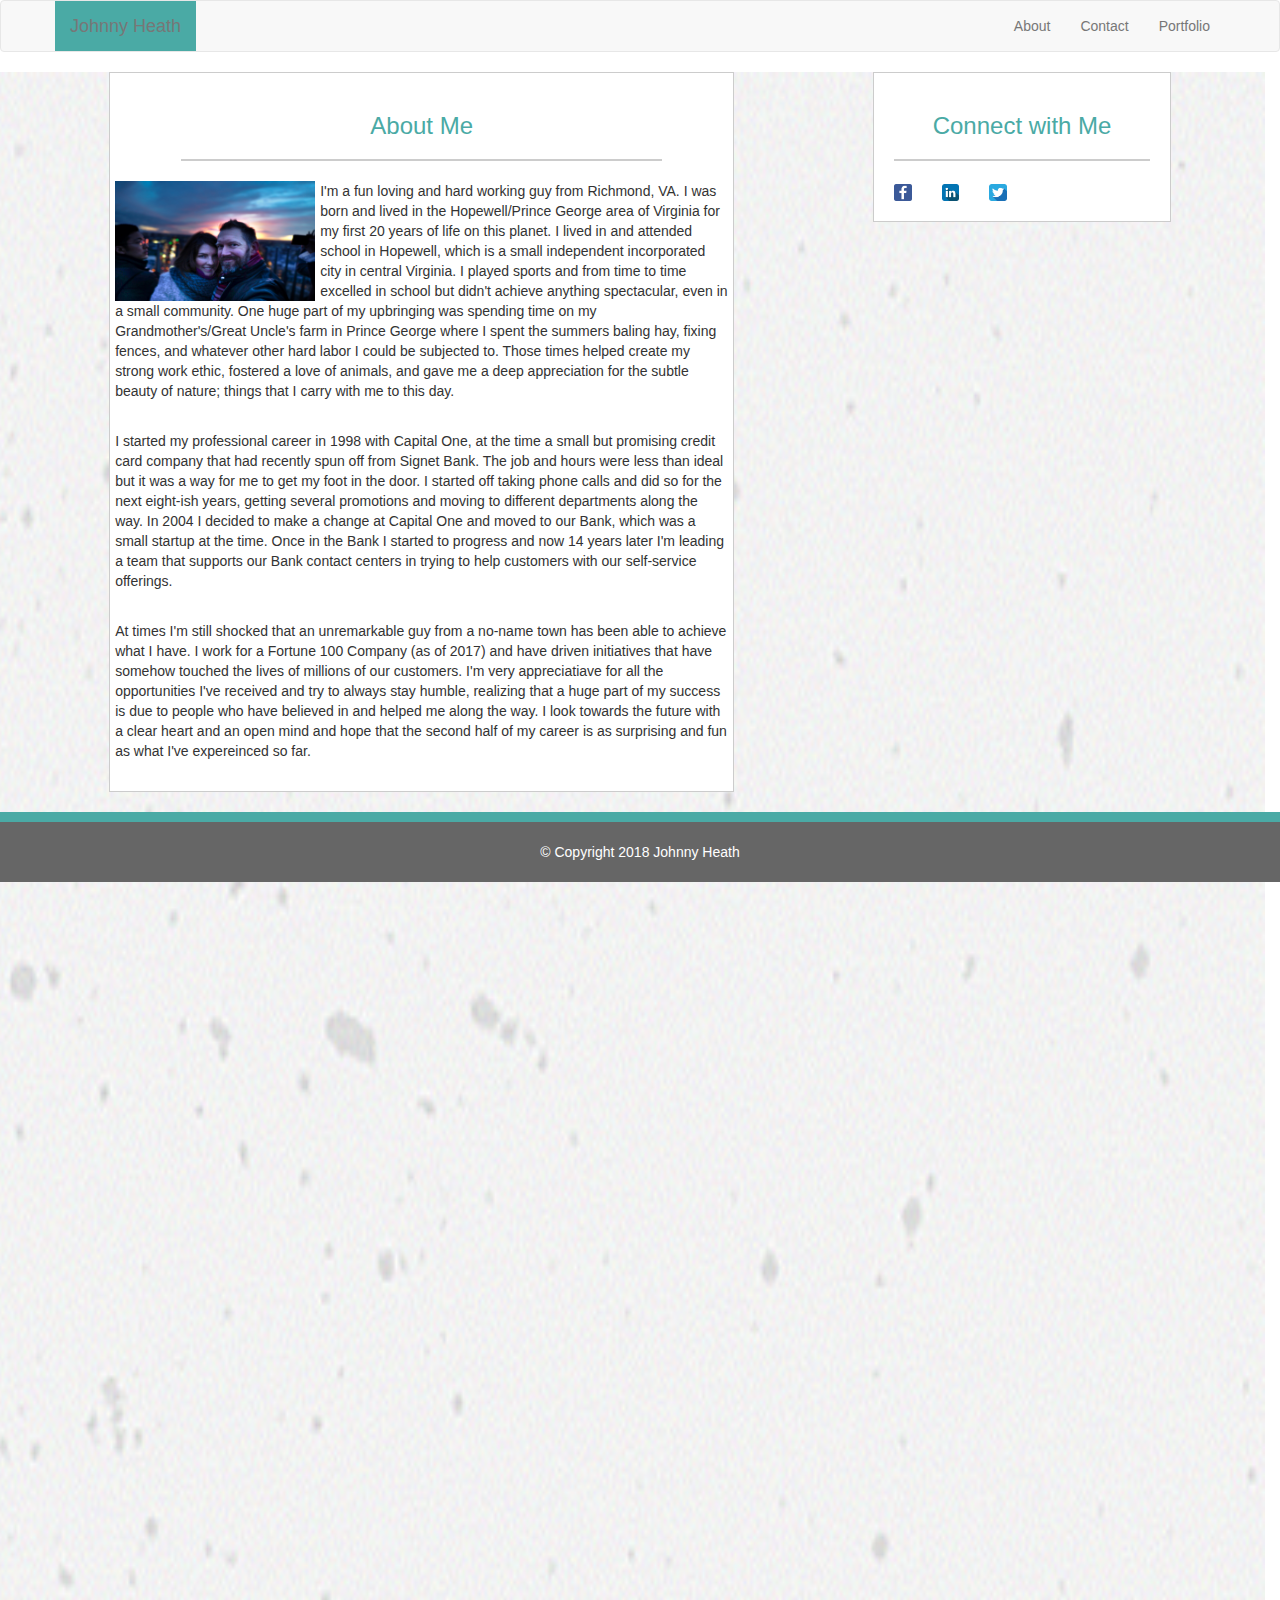
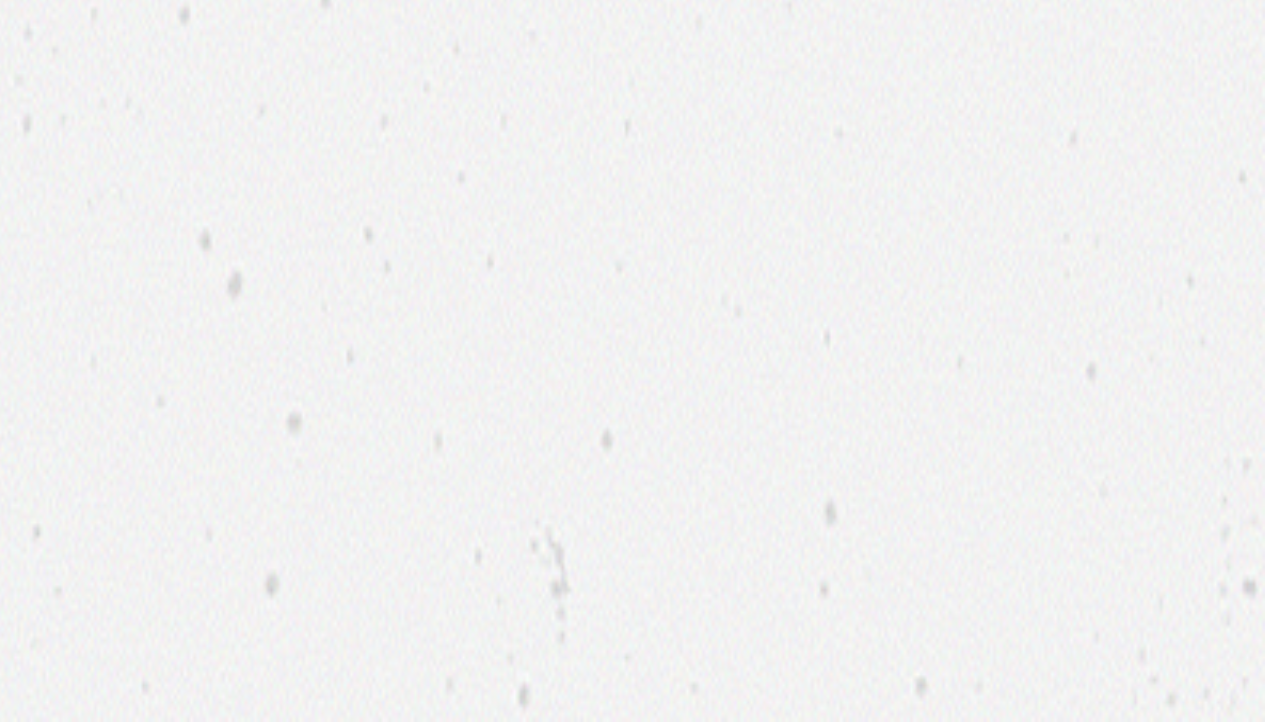
<file: index.html>
<!DOCTYPE html>
<html lang="en">
<head>
    <meta charset="UTF-8">
    <meta name="viewport" content="width=device-width, initial-scale=1.0">
    <meta http-equiv="X-UA-Compatible" content="ie=edge">
    <link rel="stylesheet" href="https://maxcdn.bootstrapcdn.com/bootstrap/3.3.7/css/bootstrap.min.css" integrity="sha384-BVYiiSIFeK1dGmJRAkycuHAHRg32OmUcww7on3RYdg4Va+PmSTsz/K68vbdEjh4u" crossorigin="anonymous">
    <link rel="stylesheet" href="assets/CSS/style.css">
    <title>About</title>
</head>
<body>
    <!-- <img id="backgroundimage" src="assets/images/concrete-texture.png"> -->
    <nav class="navbar navbar-default">
        <div class="container">
            <!-- Brand and toggle get grouped for better mobile display -->
            <div class="navbar-header">
                <button type="button" class="navbar-toggle collapsed" data-toggle="collapse" data-target="#bs-example-navbar-collapse-1" aria-expanded="false">
                    <span class="sr-only">Toggle navigation</span>
                    <span class="icon-bar"></span>
                    <span class="icon-bar"></span>
                    <span class="icon-bar"></span>
                </button>
                <a class="navbar-brand" href="#">Johnny Heath</a>
                </div>
                <ul class="nav navbar-nav navbar-right">
                    <li><a href="index.html">About</a></li>
                    <li><a href="contact.html">Contact</a></li>
                    <li><a href="portfolio.html">Portfolio</a></li>
                    <li class="dropdown">
                    </li>
                </ul>
            </div><!-- /.navbar-collapse -->
        </div><!-- /.container-fluid -->
    </nav>
    <div class="row">
        <img class="backgroundimg" src="assets/images/concrete-texture.png">
        <div class="col-md-1"></div>
        <div class="col-md-6">
            <div class="section1">
                <div class="row">
                    <h3 class="section1text">About Me</h3>
                </div>
                <div class="row">
                    <div class="col-md-1"></div>
                    <div class="col-md-10">           
                        <div class="section1line"></div>
                    </div> 
                </div>    
                <div class="row">
                    <img id="image1" src="assets/images/ParisSunset.jpg" alt="Paris Sunset">
                    <p>
                        I'm a fun loving and hard working guy from Richmond, VA.  I was born and lived 
                        in the Hopewell/Prince George area of Virginia for my first 20 years of life 
                        on this planet.  I lived in and attended school in Hopewell, which is a small independent 
                        incorporated city in central Virginia.  I played sports and from time to time excelled in 
                        school but didn't achieve anything spectacular, even in a small community. One huge part of my 
                        upbringing was spending time on my Grandmother's/Great Uncle's farm in Prince George where 
                        I spent the summers baling hay, fixing fences, and whatever other hard labor I could be 
                        subjected to.  Those times helped create my strong work ethic, fostered a love of animals, and 
                        gave me a deep appreciation for the subtle beauty of nature; things that I carry with me to this day.
                    </p>
                    <br>
                    <p>
                        I started my professional career in 1998 with Capital One, at the time a small but 
                        promising credit card company that had recently spun off from Signet Bank.  The job
                        and hours were less than ideal but it was a way for me to get my foot in the door.
                        I started off taking phone calls and did so for the next eight-ish years, getting several 
                        promotions and moving to different departments along the way.  In 2004 I decided to make a change at 
                        Capital One and moved to our Bank, which was a small startup at the time.  Once in the Bank
                        I started to progress and now 14 years later I'm leading a team that supports our Bank
                        contact centers in trying to help customers with our self-service offerings.
                    </p>
                    <br>
                    <p>
                        At times I'm still shocked that an unremarkable guy from a no-name town has been able
                        to achieve what I have.  I work for a Fortune 100 Company (as of 2017) and have driven
                        initiatives that have somehow touched the lives of millions of our customers.  I'm very 
                        appreciatiave for all the opportunities I've received and try to always stay humble, realizing
                        that a huge part of my success is due to people who have believed in and helped me along
                        the way.  I look towards the future with a clear heart and an open mind and hope that the 
                        second half of my career is as surprising and fun as what I've expereinced so far.
                    </p>
                </div>  
            </div>    
        </div>
        <div class="col-md-1"></div>
        <div class="col-md-3">
            <div class="section2">  
                <div class="row">
                    <h3 class="section2text">Connect with Me</h3>
                </div>
                <div class="row">
                    <!-- <div class="col-md-0"></div> -->
                    <div class="col-md-12">           
                        <div class="section2line"></div>
                    </div> 
                </div>
                <div class="row">
                    <div class="col-xl-4 col-lg-2 col-md-4 col-sm-2">
                        <a href="#"><img id="fblink" src="assets/images/fb.png"></a>
                    </div>
                    <div class="col-xl-2 col-lg-2 col-md-4 col-sm-2">
                        <a href="#"><img id="lilink" src="assets/images/li.png"></a>
                    </div>
                    <div class="col-xl-2 col-lg-2 col-md-4 col-sm-2">
                        <a href="#"><img id="twlink" src="assets/images/tw.png"></a>
                    </div>
                </div>
            </div>      
        </div>
    </div>
    <div="row">
        <div="col-md-12">
            <div class="row">
                <div class="footerline"></div>
            </div>
            <div class="row">
                <div class="footersection">
                    <br>
                    <div class="footer">&#169 Copyright 2018 Johnny Heath</div>
                    <br>
                </div>
            </div>
        </div>
    </div>
</body>
</html>
</file>
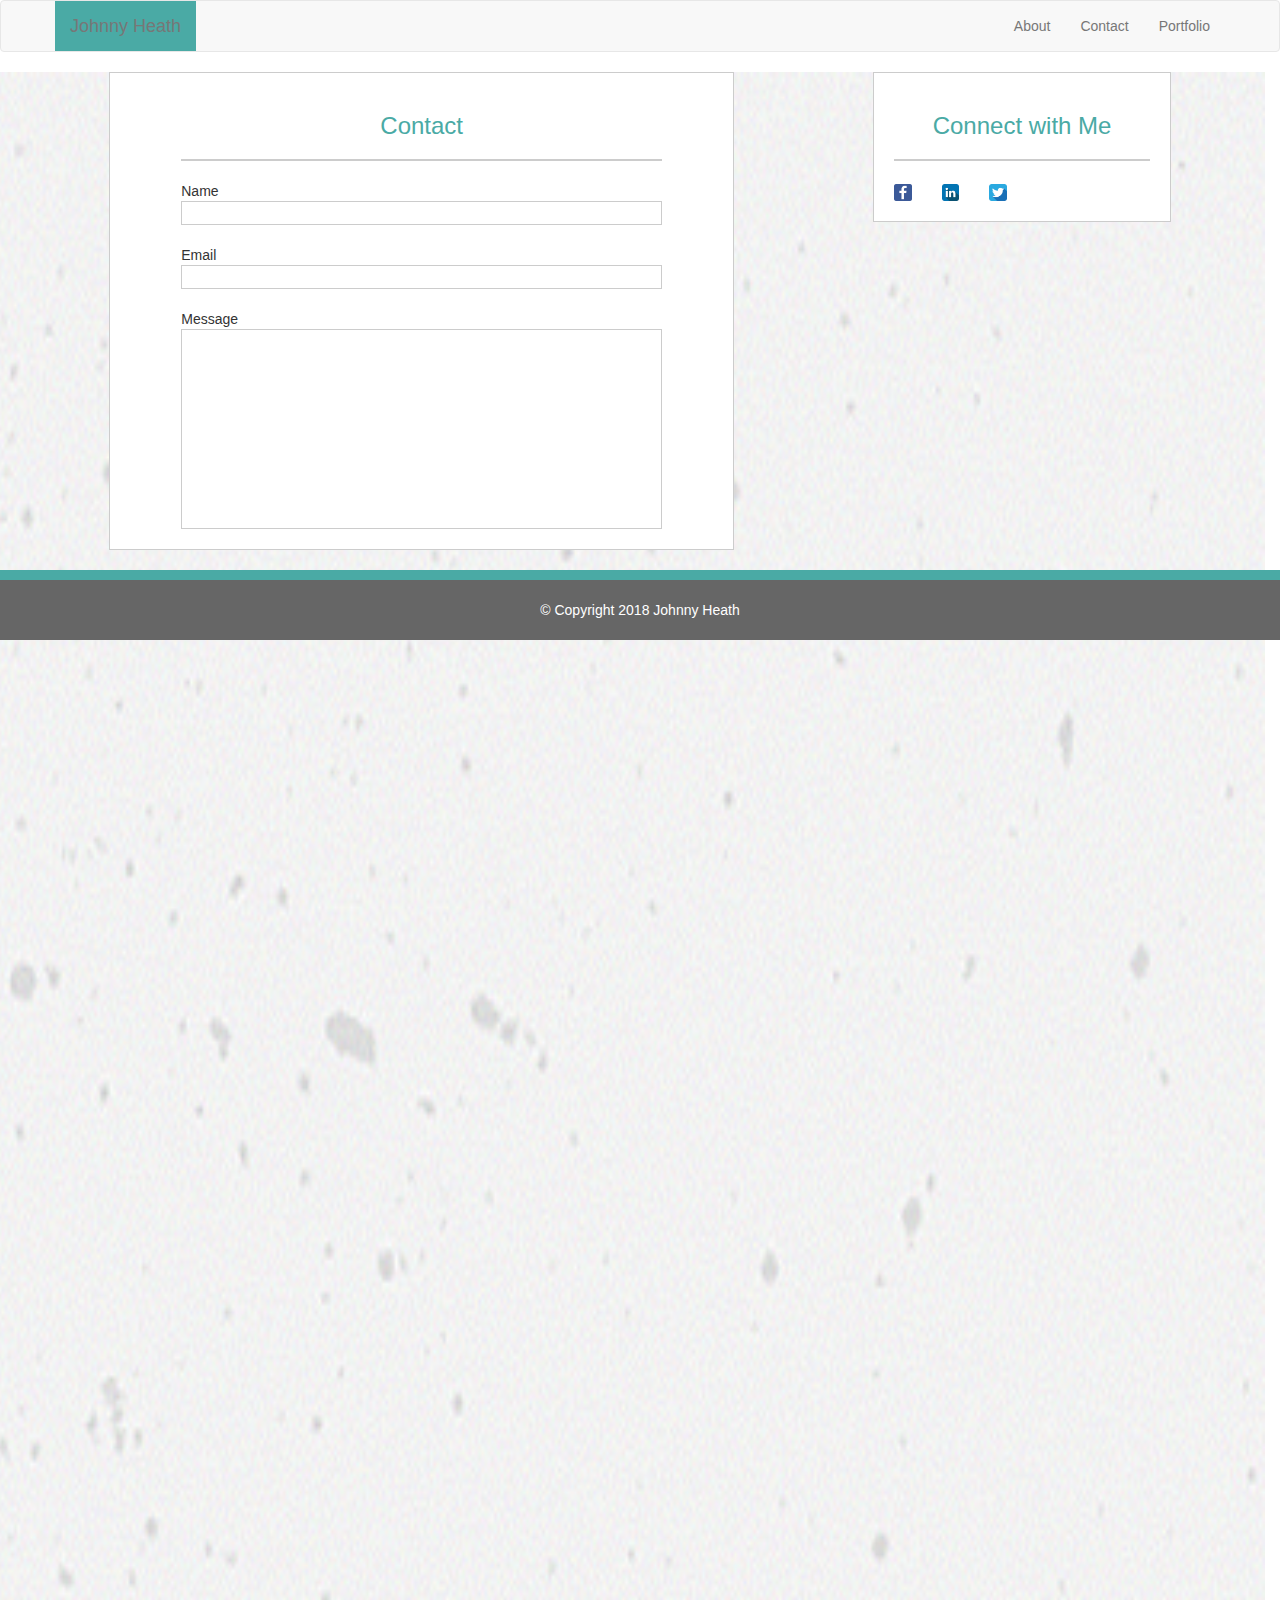
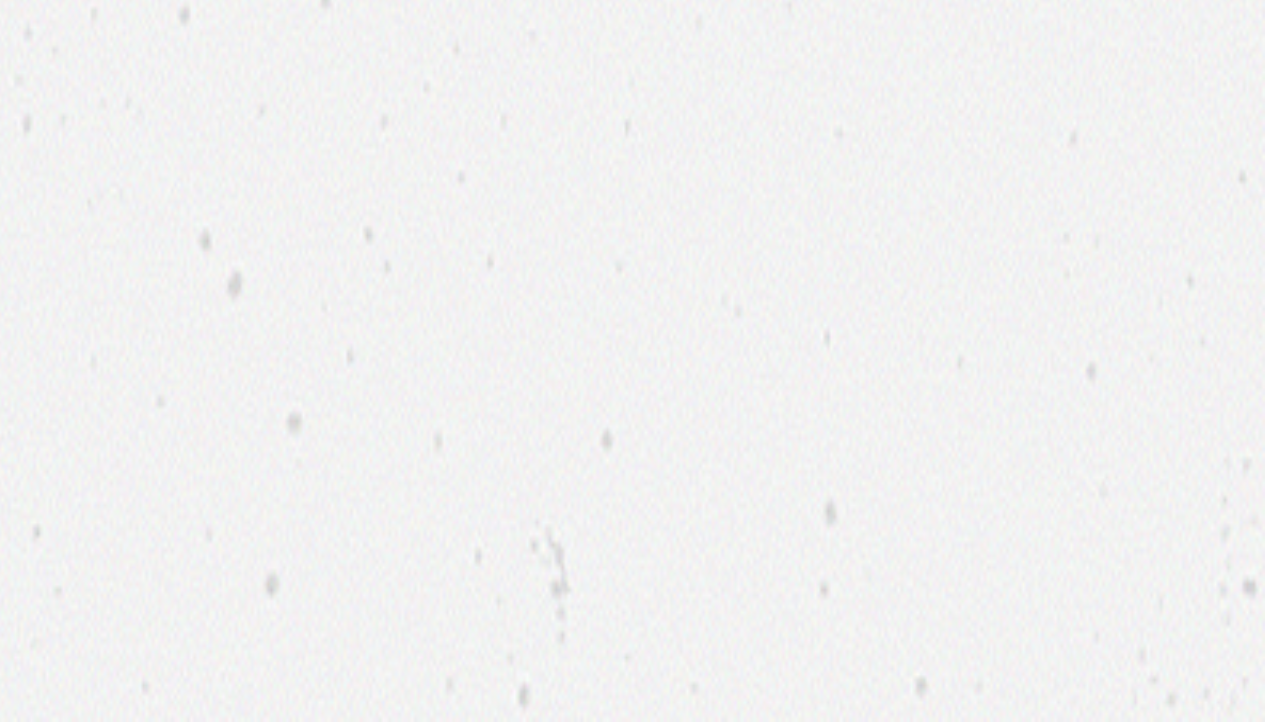
<file: contact.html>
<!DOCTYPE html>
<html lang="en">
<head>
    <meta charset="UTF-8">
    <meta name="viewport" content="width=device-width, initial-scale=1.0">
    <meta http-equiv="X-UA-Compatible" content="ie=edge">
    <link rel="stylesheet" href="https://maxcdn.bootstrapcdn.com/bootstrap/3.3.7/css/bootstrap.min.css" integrity="sha384-BVYiiSIFeK1dGmJRAkycuHAHRg32OmUcww7on3RYdg4Va+PmSTsz/K68vbdEjh4u" crossorigin="anonymous">
    <link rel="stylesheet" href="assets/CSS/style.css">
    <title>Contact</title>
</head>
<body>
    <!-- <img id="backgroundimage" src="assets/images/concrete-texture.png"> -->
    <nav class="navbar navbar-default">
        <div class="container">
            <!-- Brand and toggle get grouped for better mobile display -->
            <div class="navbar-header">
                <button type="button" class="navbar-toggle collapsed" data-toggle="collapse" data-target="#bs-example-navbar-collapse-1" aria-expanded="false">
                    <span class="sr-only">Toggle navigation</span>
                    <span class="icon-bar"></span>
                    <span class="icon-bar"></span>
                    <span class="icon-bar"></span>
                </button>
                <a class="navbar-brand" href="#">Johnny Heath</a>
                </div>
                <ul class="nav navbar-nav navbar-right">
                    <li><a href="index.html">About</a></li>
                    <li><a href="contact.html">Contact</a></li>
                    <li><a href="portfolio.html">Portfolio</a></li>
                    <li class="dropdown">
                    </li>
                </ul>
            </div><!-- /.navbar-collapse -->
        </div><!-- /.container-fluid -->
    </nav>
    <div class="row">
            <img class="backgroundimg" src="assets/images/concrete-texture.png">
        <div class="col-md-1"></div>
        <div class="col-md-6">
            <div class="section1">
                <div class="row">
                    <h3 class="section1text">Contact</h3>
                </div>
                <div class="row">
                    <div class="col-md-1"></div>
                    <div class="col-md-10">           
                        <div class="section1line"></div>
                    </div> 
                </div>    
                <div class="row">
                    <div class="col-md-1"></div>
                    <div class="col-md-10">
                        <div id="name">Name</div>
                        <div id="namebox"></div>
                        <br>
                        <div id="email">Email</div>
                        <div id="emailbox"></div>
                        <br>
                        <div id="message">Message</div>
                        <div id="messagebox"></div>
                    </div>  
                </div>  
            </div>    
        </div>
        <div class="col-md-1"></div>
        <div class="col-md-3">
            <div class="section2">  
                <div class="row">
                    <h3 class="section2text">Connect with Me</h3>
                </div>
                <div class="row">
                    <!-- <div class="col-md-0"></div> -->
                    <div class="col-md-12">           
                        <div class="section2line"></div>
                    </div> 
                </div>
                <div class="row">
                    <div class="col-xl-4 col-lg-2 col-md-4 col-sm-2">
                        <a href="#"><img id="fblink" src="assets/images/fb.png"></a>
                    </div>
                    <div class="col-xl-2 col-lg-2 col-md-4 col-sm-2">
                        <a href="#"><img id="lilink" src="assets/images/li.png"></a>
                    </div>
                    <div class="col-xl-2 col-lg-2 col-md-4 col-sm-2">
                        <a href="#"><img id="twlink" src="assets/images/tw.png"></a>
                    </div>
                </div>
            </div>      
        </div>
    </div>
    <div="row">
        <div="col-md-12">
            <div class="row">
                <div class="footerline"></div>
            </div>
            <div class="row">
                <div class="footersection">
                    <br>
                    <div class="footer">&#169 Copyright 2018 Johnny Heath</div>
                    <br>
                </div>
            </div>
        </div>
    </div>
</body>
</html>
</file>
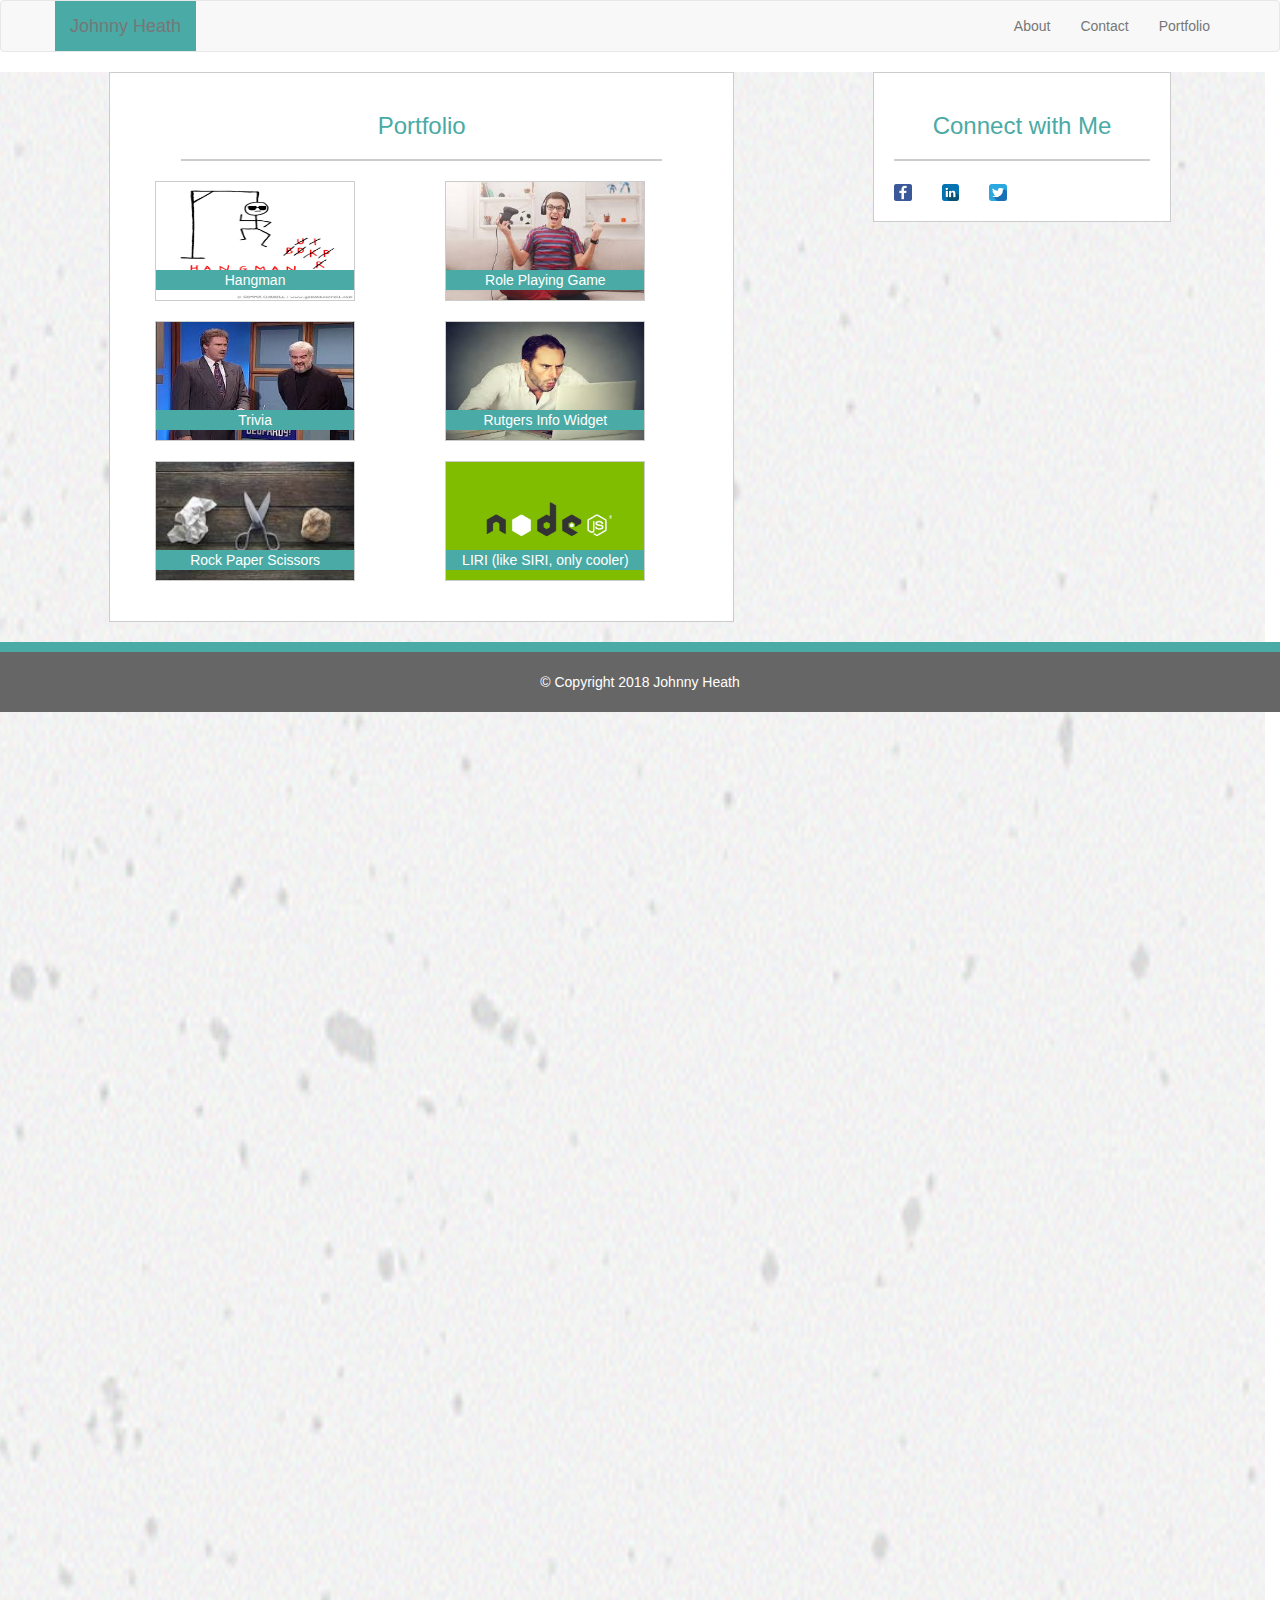
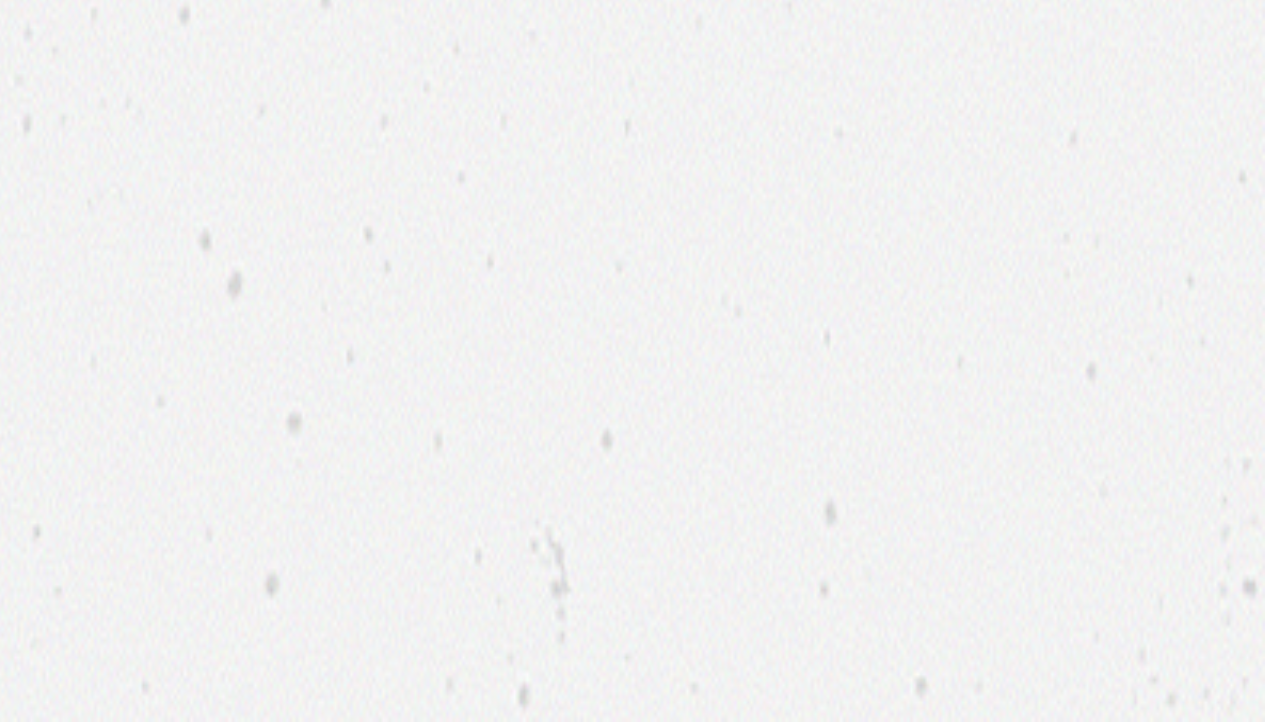
<file: portfolio.html>
<!DOCTYPE html>
<html lang="en">
<head>
    <meta charset="UTF-8">
    <meta name="viewport" content="width=device-width, initial-scale=1.0">
    <meta http-equiv="X-UA-Compatible" content="ie=edge">
    <link rel="stylesheet" href="https://maxcdn.bootstrapcdn.com/bootstrap/3.3.7/css/bootstrap.min.css" integrity="sha384-BVYiiSIFeK1dGmJRAkycuHAHRg32OmUcww7on3RYdg4Va+PmSTsz/K68vbdEjh4u" crossorigin="anonymous">
    <link rel="stylesheet" href="assets/CSS/style.css">
    <title>Portfolio</title>
</head>
<body>
    <!-- <img id="backgroundimage" src="assets/images/concrete-texture.png"> -->
    <nav class="navbar navbar-default">
        <div class="container">
            <!-- Brand and toggle get grouped for better mobile display -->
            <div class="navbar-header">
                <button type="button" class="navbar-toggle collapsed" data-toggle="collapse" data-target="#bs-example-navbar-collapse-1" aria-expanded="false">
                    <span class="sr-only">Toggle navigation</span>
                    <span class="icon-bar"></span>
                    <span class="icon-bar"></span>
                    <span class="icon-bar"></span>
                </button>
                <a class="navbar-brand" href="#">Johnny Heath</a>
                </div>
                <ul class="nav navbar-nav navbar-right">
                    <li><a href="index.html">About</a></li>
                    <li><a href="contact.html">Contact</a></li>
                    <li><a href="portfolio.html">Portfolio</a></li>
                    <li class="dropdown">
                    </li>
                </ul>
            </div><!-- /.navbar-collapse -->
        </div><!-- /.container-fluid -->
    </nav>
    <div class="row">
        <img class="backgroundimg" src="assets/images/concrete-texture.png">
        <div class="col-md-1"></div>
        <div class="col-md-6">
            <div class="section1">
                <div class="row">
                    <h3 class="section1text">Portfolio</h3>
                </div>
                <div class="row">
                    <div class="col-md-1"></div>
                    <div class="col-md-10">           
                        <div class="section1line"></div>
                    </div> 
                </div>    
                <div class="row">
                    <div class="col-md-12">
                        <div class="row">
                            <div class="col-md-1"></div>
                            <div class="col-md-4">
                                <div id="hangmansection">
                                    <img id="hangmanpic"src="assets/images/Hangman.png">
                                    <div id="hangman">Hangman</div>
                                </div>
                            </div>
                            <div class="col-md-1"></div> 
                            <div class="col-md-4">
                                <div id="rpgsection">
                                    <img id="rpgpic"src="assets/images/RPG.png">
                                    <div id="rpg">Role Playing Game</div>
                                </div>
                            </div>
                            <div class="col-md-1"></div>
                        </div>
                        <div class="row">
                            <div class="col-md-1"></div>
                            <div class="col-md-4">
                                <div id="triviasection">
                                    <a href="https://johnnyboxhead.github.io/TriviaGame/"><img id="triviapic"src="assets/images/Trivia.png" ></a>
                                    <div id="trivia">Trivia</div>
                                </div>
                            </div>
                            <div class="col-md-1"></div> 
                            <div class="col-md-4">
                                <div id="infowidgetsection">
                                    <img id="infowidgetpic"src="assets/images/InfoWidget.png">
                                    <div id="widget">Rutgers Info Widget</div>
                                </div>
                            </div>
                            <div class="col-md-1"></div>
                        </div>
                        <div class="row">
                            <div class="col-md-1"></div>
                            <div class="col-md-4">
                                <div id="rpssection">
                                    <img id="rpspic"src="assets/images/RockPaperScissors.png">
                                    <div id="rps">Rock Paper Scissors</div>
                                </div>
                            </div>
                            <div class="col-md-1"></div>
                            <div class="col-md-4">
                                <div id="lirisection">
                                    <a href="https://github.com/johnnyboxhead/liri-node-app"><img id="liripic"src="assets/images/Node.png">
                                    <div id="liri">LIRI (like SIRI, only cooler)</div>
                                </div>
                            </div>
                        </div>
                    </div>    
                </div>  
            </div>    
        </div>
        <div class="col-md-1"></div>
        <div class="col-md-3">
            <div class="section2">  
                <div class="row">
                    <h3 class="section2text">Connect with Me</h3>
                </div>
                <div class="row">
                    <!-- <div class="col-md-0"></div> -->
                    <div class="col-md-12">           
                        <div class="section2line"></div>
                    </div> 
                </div>
                <div class="row">
                    <div class="col-xl-4 col-lg-2 col-md-4 col-sm-2">
                        <a href="#"><img id="fblink" src="assets/images/fb.png"></a>
                    </div>
                    <div class="col-xl-2 col-lg-2 col-md-4 col-sm-2">
                        <a href="#"><img id="lilink" src="assets/images/li.png"></a>
                    </div>
                    <div class="col-xl-2 col-lg-2 col-md-4 col-sm-2">
                        <a href="#"><img id="twlink" src="assets/images/tw.png"></a>
                    </div>
                </div>
            </div>      
        </div>
    </div>
    <div="row">
        <div="col-md-12">
            <div class="row">
                <div class="footerline"></div>
            </div>
            <div class="row">
                <div class="footersection">
                    <br>
                    <div class="footer">&#169 Copyright 2018 Johnny Heath</div>
                    <br>
                </div>
            </div>
        </div>
    </div>
</body>
</html>
</file>
<file: assets/CSS/style.css>
/* .row{
    border: 1px solid green;
} */

/* [class*="col"]{
    border: 1px solid purple;
} */

/* #backgroundimage{
    float: left;
    z-index: -1;
} */

.navbar-brand{
    background-color: #4aaaa5;
}

.navbar-brand a{
    color: white;
}

.backgroundimg {
    float: left;
    z-index: -1;
    width: 100%;
    height: 250%;
    position: absolute;
}

.section1{
    width: 100%;
    height: 100%;
    border: 1px solid #cccccc;
    padding: 20px;
    margin-bottom: 20px;
    background-color: white;
}

.section1text{
    text-align: center;
    margin-bottom: 20px;
    color: #4aaaa5;
}

.section1line{
    border: 1px solid #cccccc;
    height: 1px;
    width: 100%; 
    margin-bottom: 20px;
}

#image1 {
    height: 120px;
    width: 200px;
    float: left;
    margin-right: 5px;
}

.section2{
    width: 100%;
    height: 100%;
    border: 1px solid #cccccc;
    padding: 20px;
    background-color: white;
}

.section2text{
    text-align: center;
    margin-bottom: 20px;
    color: #4aaaa5;
}

.section2line{
    border: 1px solid #cccccc;
    height: 1px;
    width: 100%; 
    margin-bottom: 20px;
}

#fblink{
    height: 100%;
    width: 100%;
}

#lilink{
    height: 100%;
    width: 100%;
}

#twlink{
    height: 100%;
    width: 100%;
}

.footerline{
    height: 10px;
    background-color: #4aaaa5;
}

.footersection{
    height: 100%;
    background-color: #666666;
    text-align: center;
}

.footer{
    color: white;
}

#namebox{
    border: 1px solid #cccccc;
    height: 24px;
    width: 100%;
}

#emailbox{
    border: 1px solid #cccccc;
    height: 24px;
    width: 100%;
}

#messagebox{
    border: 1px solid #cccccc;
    height: 200px;
    width: 100%;
}

#hangmansection{
    border: 1px solid #cccccc;
    height: 120px;
    width: 200px;
    text-align: center;
    margin-bottom: 20px;
    margin-left: -15%;
}

#hangmanpic{
    height: 100%;
    width: 100%;
    float: left;
    z-index: -1;
}

#hangman{
    background: #4aaaa5;
    color: white;
    z-index: 1;
    height: 20px;
    width: 100%;
    bottom: 30px;
    position: relative;
    vertical-align: middle;
    float: left;
    font-size: 30;
}

#rpgsection{
    border: 1px solid #cccccc;
    height: 120px;
    width: 200px;
    text-align: center;
    margin-bottom: 20px;
    margin-left: 5%;
}

#rpgpic{
    height: 100%;
    width: 100%;
}

#rpg{
    background: #4aaaa5;
    color: white;
    z-index: 1;
    height: 20px;
    width: 100%;
    bottom: 30px;
    position: relative;
    vertical-align: middle;
    float: left;
    font-size: 30;
}

#triviasection{
    border: 1px solid #cccccc;
    height: 120px;
    width: 200px;
    text-align: center;
    margin-bottom: 20px;
    margin-left: -15%;
}

#triviapic{
    height: 100%;
    width: 100%;
}

#trivia{
    background: #4aaaa5;
    color: white;
    z-index: 1;
    height: 20px;
    width: 100%;
    bottom: 30px;
    position: relative;
    vertical-align: middle;
    float: left;
    font-size: 30;
}

#infowidgetsection{
    border: 1px solid #cccccc;
    height: 120px;
    width: 200px;
    text-align: center;
    margin-bottom: 20px;
    margin-left: 5%;
}

#infowidgetpic{
    height: 100%;
    width: 100%;
}

#widget{
    background: #4aaaa5;
    color: white;
    z-index: 1;
    height: 20px;
    width: 100%;
    bottom: 30px;
    position: relative;
    vertical-align: middle;
    float: left;
    font-size: 30;
}

#rpssection{
    border: 1px solid #cccccc;
    height: 120px;
    width: 200px;
    text-align: center;
    margin-bottom: 20px;
    margin-left: -15%;
}

#rpspic{
    height: 100%;
    width: 100%;
}

#rps{
    background: #4aaaa5;
    color: white;
    z-index: 1;
    height: 20px;
    width: 100%;
    bottom: 30px;
    position: relative;
    vertical-align: middle;
    float: left;
    font-size: 30;
}

#lirisection{
    border: 1px solid #cccccc;
    height: 120px;
    width: 200px;
    text-align: center;
    margin-bottom: 20px;
    margin-left: 5%;
}

#liripic{
    height: 100%;
    width: 100%;
}

#liri{
    background: #4aaaa5;
    color: white;
    z-index: 1;
    height: 20px;
    width: 100%;
    bottom: 30px;
    position: relative;
    vertical-align: middle;
    float: left;
    font-size: 30;
}

@media only screen and (max-width: 992px){
    .section1text{
        text-align: left;
        margin-left: 2%;
    }

    #image1 {
        margin-left: 2%;
    }

    p {
        margin-left: 2%;
        margin-right: 2%;
    }

    .section2text{
        text-align: left;
        margin-left: 2%;
    }
    
    #hangmansection{
        border: 1px solid #cccccc;
        height: 240px;
        width: 400px;
        text-align: center;
        margin-bottom: 20px;
        margin-left: 0%;
    }

    #rpgsection{
        border: 1px solid #cccccc;
        height: 240px;
        width: 400px;
        text-align: center;
        margin-bottom: 20px;
        margin-left: 0%;
        float: left;
    }

    #triviasection{
        border: 1px solid #cccccc;
        height: 240px;
        width: 400px;
        text-align: center;
        margin-bottom: 20px;
        margin-left: 0%;
    }

    #infowidgetsection{
        border: 1px solid #cccccc;
        height: 240px;
        width: 400px;
        text-align: center;
        margin-bottom: 20px;
        margin-left: 0%;
    }

    #rpssection{
        border: 1px solid #cccccc;
        height: 240px;
        width: 400px;
        text-align: center;
        margin-bottom: 20px;
        margin-left: 0%;
    }

    #lirisection{
        border: 1px solid #cccccc;
        height: 240px;
        width: 400px;
        text-align: center;
        margin-bottom: 20px;
        margin-left: 0%;
    }
    /* .backgroundimg{
        height: 100%;
    } */
}

@media only screen and (max-width: 768px){
    #fblink{
        width: 20%;
        height: 20%;
        /* margin-left: 25%; */
        margin-bottom: 20px;
        float: left;
    
}
    #lilink{
        width: 20%;
        height: 20%;
        /* margin-left: 25%; */
        margin-bottom: 20px;
        float: left;
        margin-left: 5%;
    }

    #twlink{
        width: 20%;
        height: 20%;
        /* margin-left: 25%; */
        margin-bottom: 20px;
        float: left;
        margin-left: 5%;
    }

    #hangmansection{
        border: 1px solid #cccccc;
        height: 240px;
        width: 400px;
        text-align: center;
        margin-bottom: 20px;
        margin-left: 0%;
    }

    #rpgsection{
        border: 1px solid #cccccc;
        height: 240px;
        width: 400px;
        text-align: center;
        margin-bottom: 20px;
        margin-left: 0%;
        float: left;
    }

    #triviasection{
        border: 1px solid #cccccc;
        height: 240px;
        width: 400px;
        text-align: center;
        margin-bottom: 20px;
        margin-left: 0%;
    }

    #infowidgetsection{
        border: 1px solid #cccccc;
        height: 240px;
        width: 400px;
        text-align: center;
        margin-bottom: 20px;
        margin-left: 0%;
    }

    #rpssection{
        border: 1px solid #cccccc;
        height: 240px;
        width: 400px;
        text-align: center;
        margin-bottom: 20px;
        margin-left: 0%;
    }

    #lirisection{
        border: 1px solid #cccccc;
        height: 240px;
        width: 400px;
        text-align: center;
        margin-bottom: 20px;
        margin-left: 0%;
    }
}    

@media only screen and (max-width: 562px){
    #fblink{
        width: 20%;
        height: 20%;
        /* margin-left: 25%; */
        margin-bottom: 20px;
        float: left;
    
}
    #lilink{
        width: 20%;
        height: 20%;
        /* margin-left: 25%; */
        margin-bottom: 20px;
        float: left;
        margin-left: 5%;
    }

    #twlink{
        width: 20%;
        height: 20%;
        /* margin-left: 25%; */
        margin-bottom: 20px;
        float: left;
        margin-left: 5%;
    }

    #hangmansection{
        border: 1px solid #cccccc;
        height: 120px;
        width: 200px;
        text-align: center;
        margin-bottom: 20px;
        margin-left: 0%;
    }

    #rpgsection{
        border: 1px solid #cccccc;
        height: 120px;
        width: 200px;
        text-align: center;
        margin-bottom: 20px;
        margin-left: 0%;
        float: left;
    }

    #triviasection{
        border: 1px solid #cccccc;
        height: 120px;
        width: 200px;
        text-align: center;
        margin-bottom: 20px;
        margin-left: 0%;
    }

    #infowidgetsection{
        border: 1px solid #cccccc;
        height: 120px;
        width: 200px;
        text-align: center;
        margin-bottom: 20px;
        margin-left: 0%;
    }

    #rpssection{
        border: 1px solid #cccccc;
        height: 120px;
        width: 200px;
        text-align: center;
        margin-bottom: 20px;
        margin-left: 0%;
    }

    #lirisection{
        border: 1px solid #cccccc;
        height: 120px;
        width: 200px;
        text-align: center;
        margin-bottom: 20px;
        margin-left: 0%;
    }
}    
/* @media only screen and (max-width: 992px){
    #fblink{
        position: relative;
        width: 50%;
        height: 50%;
        left: 175%;
        margin-bottom: 20px;
    }
    #lilink{
        position: relative;
        width: 50%;
        height: 50%;
        left: 175%;
        margin-bottom: 20px;
    }

    #twlink{
        position: relative;
        width: 50%;
        height: 50%;
        left: 175%;
        margin-bottom: 20px;
    }
} */
</file>
